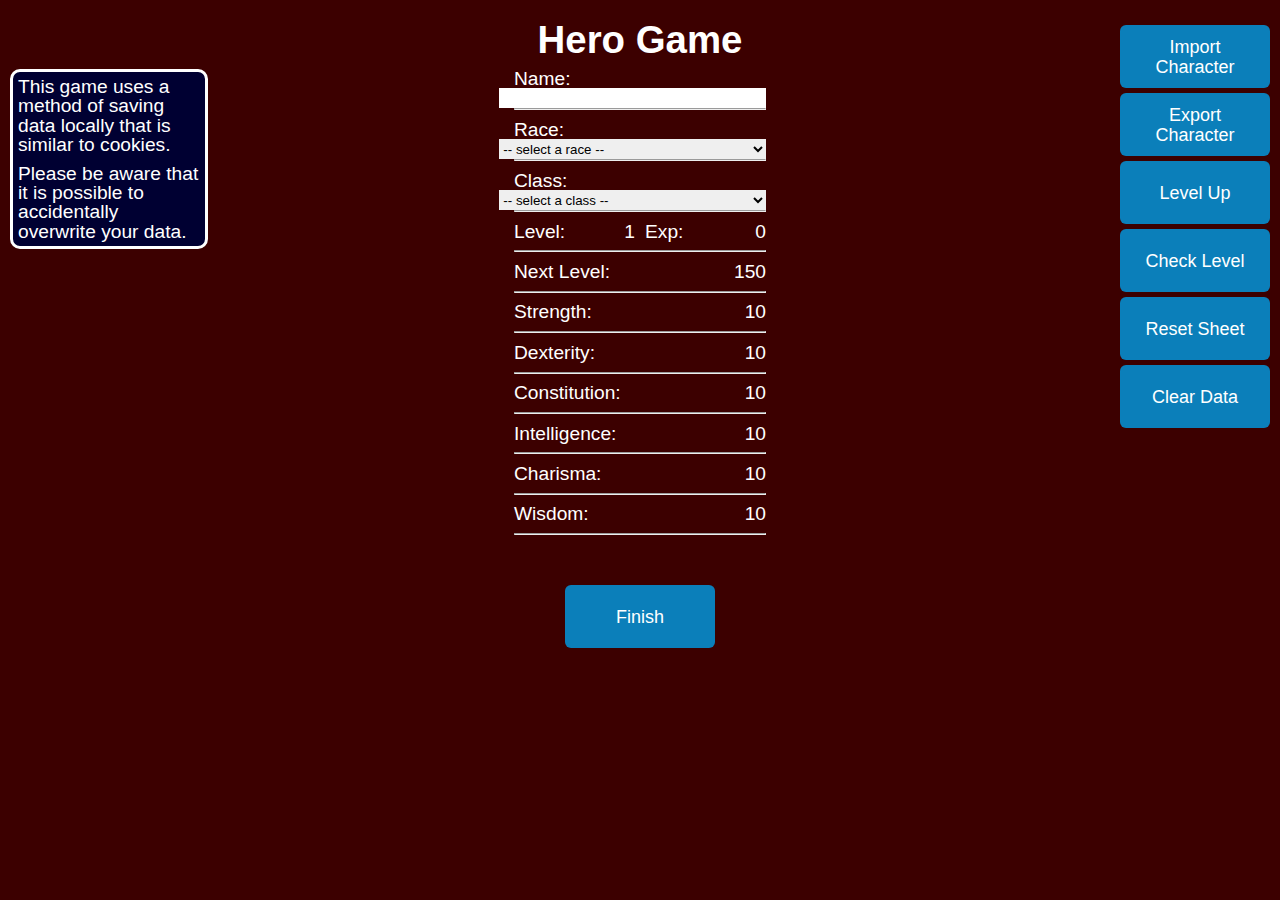
<file: html/index.html>
﻿<!DOCTYPE html>
<html lang="en">
<head>
    <title>Game</title>
    <meta charset="utf-8" />
    <meta name="author" content="Gage Hunter">
    <link rel="stylesheet" media="screen" type="text/css" href="..\styles/css.css" />
    <script src="..\js/js.js"></script>
    <script src="..\js/level.js"></script>
    <script src="..\js/index.js"></script>
    <script src="..\js/encounter.js"></script>
</head>

<body>
    <h1>Hero Game</h1>
    <div id="info">
        <p class="sidebar">
            This game uses a method of saving data locally that is similar to cookies.
        </p>
        <p class="sidebar">
            Please be aware that it is possible to accidentally overwrite your data.
        </p>
    </div>
    <div id="sheet">
        <form id="chaSheet" action=".\encounter.html" onsubmit="return validateForm()" method="post">
            <div id="nameDiv">
                Name: <input type="text" id="chaName">
            </div>
            <hr>
            <div id="raceDiv">
                Race: <select id="race" onchange="update()">
                    <option disabled selected value=""> -- select a race -- </option>
                    <option value="Human">Human - Str/Cha</option>
                    <option value="Dwarf">Dwarf - Con/Str</option>
                    <option value="Elf">Elf - Dex/Wis</option>
                    <option value="Halfling">Halfling - Cha/Dex</option>
                    <option value="Half-Elf">Half-Elf - Dex/Cha</option>
                    <option value="Gnome">Gnome - Int/Wis</option>
                </select>
            </div>
            <hr>
            <div id="classDiv">
                Class: <select id="class" onchange="update()">
                    <option disabled selected value=""> -- select a class -- </option>
                    <option value="Fighter">Fighter</option>
                    <option value="Barbarian">Barbarian</option>
                    <option value="Cleric">Cleric</option>
                    <option value="Rogue">Rogue</option>
                    <option value="Ranger">Ranger</option>
                    <option value="Wizard">Wizard</option>
                </select>
            </div>
            <hr>
            <div id="lvlDiv">
                Level: <output id="lvl" value="1">1</output>
            </div>
            <div id="expDiv">
                Exp: <output id="exp" value="0">0</output>
            </div>
            <br>
            <hr>
            Next Level: <output id="nxt" value="150">150</output>
            <hr>
            Strength: <output id="str">10</output>
            <hr>
            Dexterity: <output id="dex">10</output>
            <hr>
            Constitution: <output id="con">10</output>
            <hr>
            Intelligence: <output id="int">10</output>
            <hr>
            Charisma: <output id="cha">10</output>
            <hr>
            Wisdom: <output id="wis">10</output>
            <hr>
        </form>
    </div>

    <div id="btn">
        <input type="button" id="load" value="Import Character" onclick="loadFile()" />
        <input type="button" id="save" value="Export Character" onclick="saveFile()" />
        <input type="button" id="levelUp" value="Level Up" onclick="levelUp()">
        <input type="button" id="chcklvl" value="Check Level" onclick="chckLvl()" />
        <input type="button" id="resetBtn" value="Reset Sheet" form="chaSheet" onclick="resetSheet()" />
        <input type="button" id="clrData" value="Clear Data" onclick="clrData()" />
    </div>
    <div id="print"></div>
    <form id="footer"><input type="submit" id="nextPg" value="Finish" onclick="saveChara()" form="chaSheet" /></form>
</body>

</html>
</file>
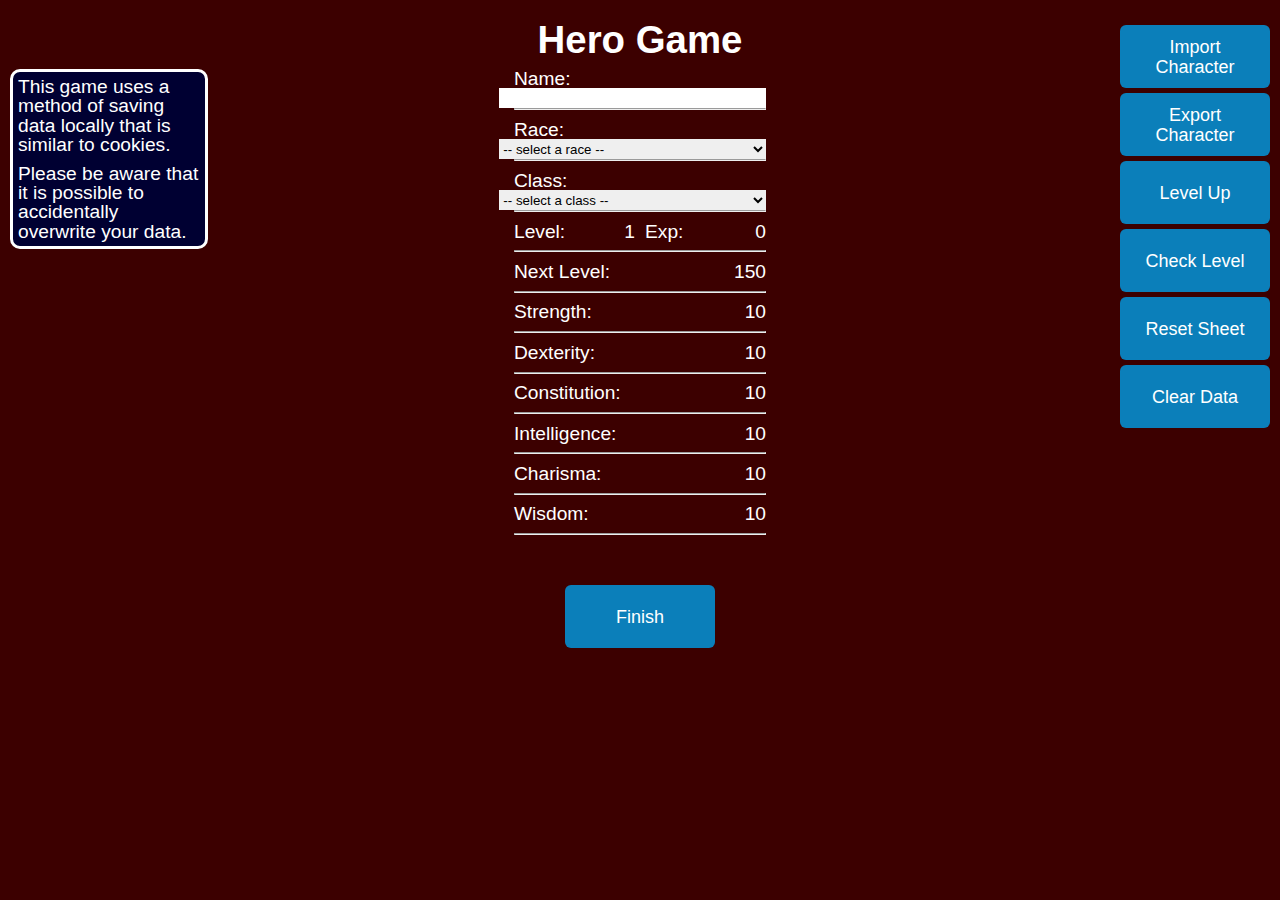
<file: Game.html>
﻿<!DOCTYPE html>
<html lang="en">
<head>
    <title>Landing</title>
    <meta charset="utf-8" />
    <meta name="author" content="Gage Hunter">
    <link rel="stylesheet" media="screen" type="text/css" href=".\styles/css.css" />
    <script>
        window.onload = function landingPage() {
            window.open("html/index.html", "_top");
        }
    </script>
</head>
<body>

</body>
</html>
</file>
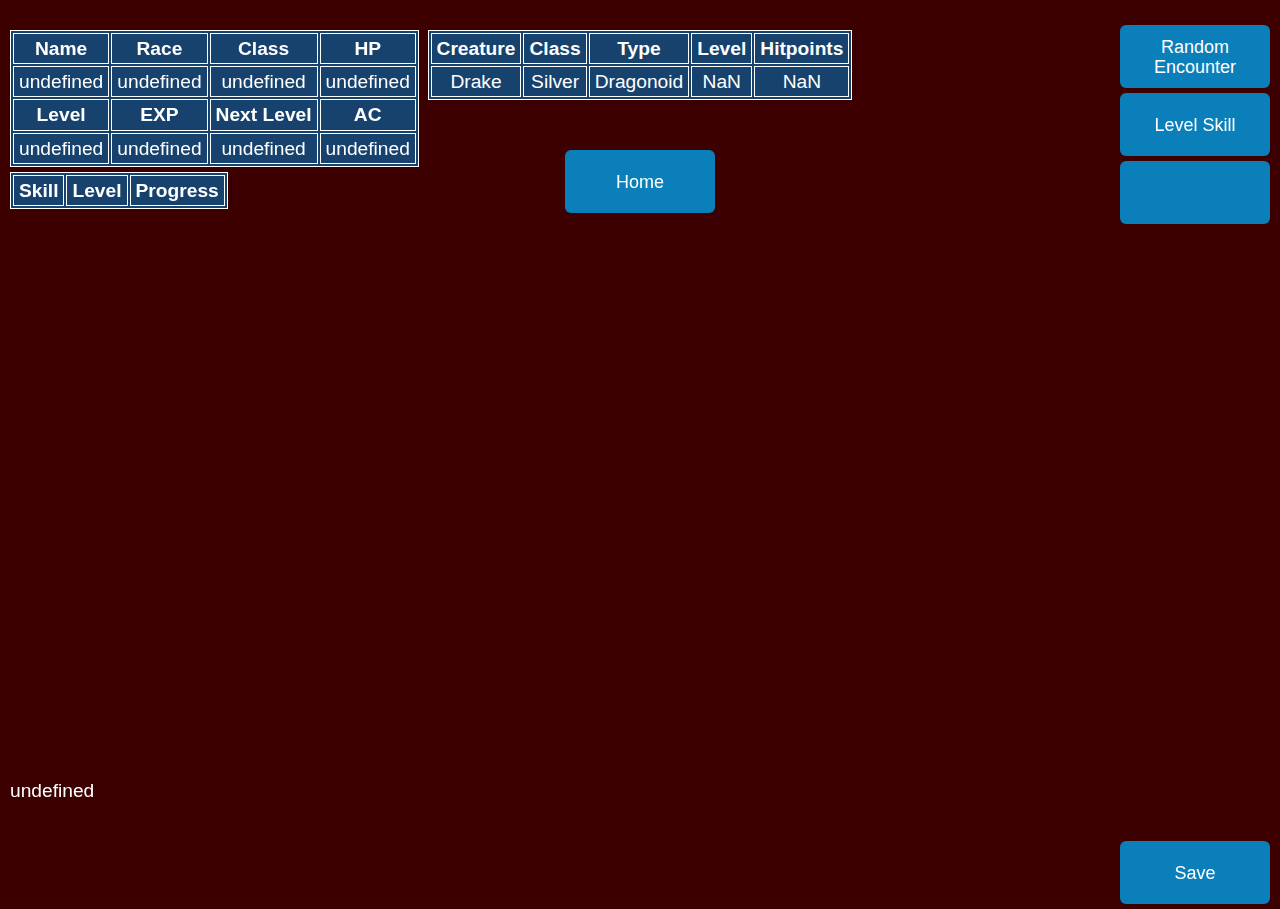
<file: html/encounter.html>
﻿<!DOCTYPE html>
<html lang="en">
<head>
    <title>Encounter</title>
    <meta charset="utf-8" />
    <meta name="author" content="Gage Hunter">
    <link rel="stylesheet" media="screen" type="text/css" href="..\styles/css.css" />
    <script src="..\js/js.js"></script>
    <script src="..\js/level.js"></script>
    <script src="..\js/index.js"></script>
    <script src="..\js/encounter.js"></script>
    <script>
        window.onload = function () {
            encLoad();
        }
    </script>
</head>

<body>
    <div id="content">
        <div id="creatureName">
            <table id="tblCreature" class="tbl">
                <tr>
                    <th>Creature</th>
                    <th>Class</th>
                    <th>Type</th>
                    <th>Level</th>
                    <th>Hitpoints</th>
                </tr>
                <tr>
                    <td id="creature"></td>
                    <td id="cClass"></td>
                    <td id="type"></td>
                    <td id="level"></td>
                    <td id="hp"></td>
                </tr>
            </table>
        </div>
        <div id="creatureInfo"></div>

        <div id="encSheet">
            <table id="tblSheet" class="tbl">
                <tr>
                    <th>Name</th>
                    <th>Race</th>
                    <th>Class</th>
                    <th>HP</th>
                </tr>
                <tr>
                    <td id="tdName"></td>
                    <td id="tdRace"></td>
                    <td id="tdClass"></td>
                    <td id="tdHP"></td>
                </tr>
                <tr>
                    <th>Level</th>
                    <th>EXP</th>
                    <th>Next Level</th>
                    <th>AC</th>
                </tr>
                <tr>
                    <td id="tdLevel"></td>
                    <td id="tdEXP"></td>
                    <td id="tdNxtLvl"></td>
                    <td id="tdAC"></td>
                </tr>
            </table>
            <table id="tblSkills" class="tbl">
                <tr>
                    <th>Skill</th>
                    <th>Level</th>
                    <th>Progress</th>
                </tr>
            </table>
        </div>
    </div>

    <div id="btn">
        <input type="button" id="rndEnc" value="Random Encounter" onclick="encType()" />
        <input type="button" id="lvlSkl" value="Level Skill" onclick="lvlSkl(this)" />
        <input type="button" id="sklBtn1" value="" onclick="lvlSkl(this)" />
        <input type="button" id="sklBtn2" class="sklBtn" value="" onclick="lvlSkl(this)" />
        <input type="button" id="sklBtn3" class="sklBtn" value="" onclick="lvlSkl(this)" />
        <input type="button" id="sklBtn4" class="sklBtn" value="" onclick="lvlSkl(this)" />
        <input type="button" id="sklBtn5" class="sklBtn" value="" onclick="lvlSkl(this)" />
        <input type="button" id="sklBtn6" class="sklBtn" value="" onclick="" />
        <input type="button" id="sklBtn7" class="sklBtn" value="" onclick="" />
        <input type="button" id="sklBtn8" class="sklBtn" value="" onclick="" />
        <input type="button" id="sklBtn9" class="sklBtn" value="" onclick="" />
        <input type="button" id="sklBtn10" class="sklBtn" value="" onclick="" />
        <input type="button" id="saveSkl" value="Save" onclick="saveSkill()" />
    </div>

    <form id="footer" action="./index.html"><input type="submit" id="nextPg" value="Home" /></form>
    <div id="print"></div>
</body>

</html>
</file>
